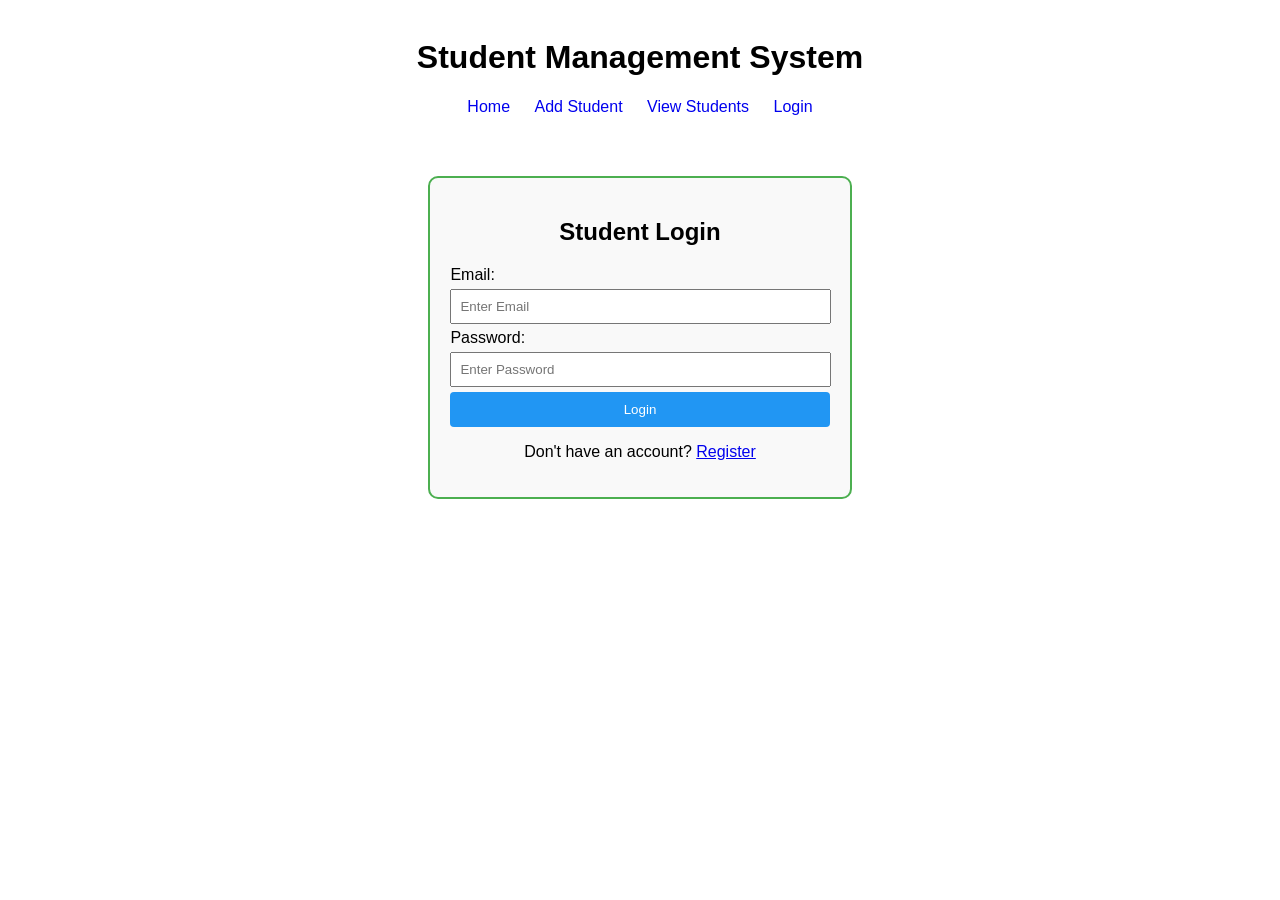
<file: login.html>
<!DOCTYPE html>
<html lang="en" dir="ltr">
<head>
<meta charset="UTF-8">
<title>Login</title>
<style>
    body{font-family: Arial, sans-serif;}
    .form-box{width: 30%; margin: 50px auto; border: 2px solid #4CAF50; padding: 20px; border-radius: 10px; background: #f9f9f9;}
    h2{text-align: center;}
    input{width: 95%; padding: 8px; margin: 5px 0;}
    .btn{background-color: #2196F3; color: white; padding: 10px; border: none; border-radius: 4px; cursor: pointer; width: 100%;}

    nav a{margin: 0 10px; text-decoration: none;}
</style>
</head>
<body>

<header style="text-align:center; padding:10px;">
    <h1>Student Management System</h1>
    <nav>
        <a href="index.html">Home</a>
        <a href="Addstudent.html">Add Student</a>
        <a href="ViewStudent.html">View Students</a>
        <a href="login.html">Login</a>

    </nav>
</header>

<div class="form-box">
    <h2>Student Login</h2>
    <form>
        <label>Email:</label>
        <input type="email" name="email" placeholder="Enter Email" required>
        
        <label>Password:</label>
        <input type="password" name="password" placeholder="Enter Password" required>
        
        <button type="submit" 

class="btn">Login</button>
    </form>
    <p style="text-align:center;">Don't have an account? <a href="register.html">Register</a></p>
</div>

</body>
</html>
</file>
